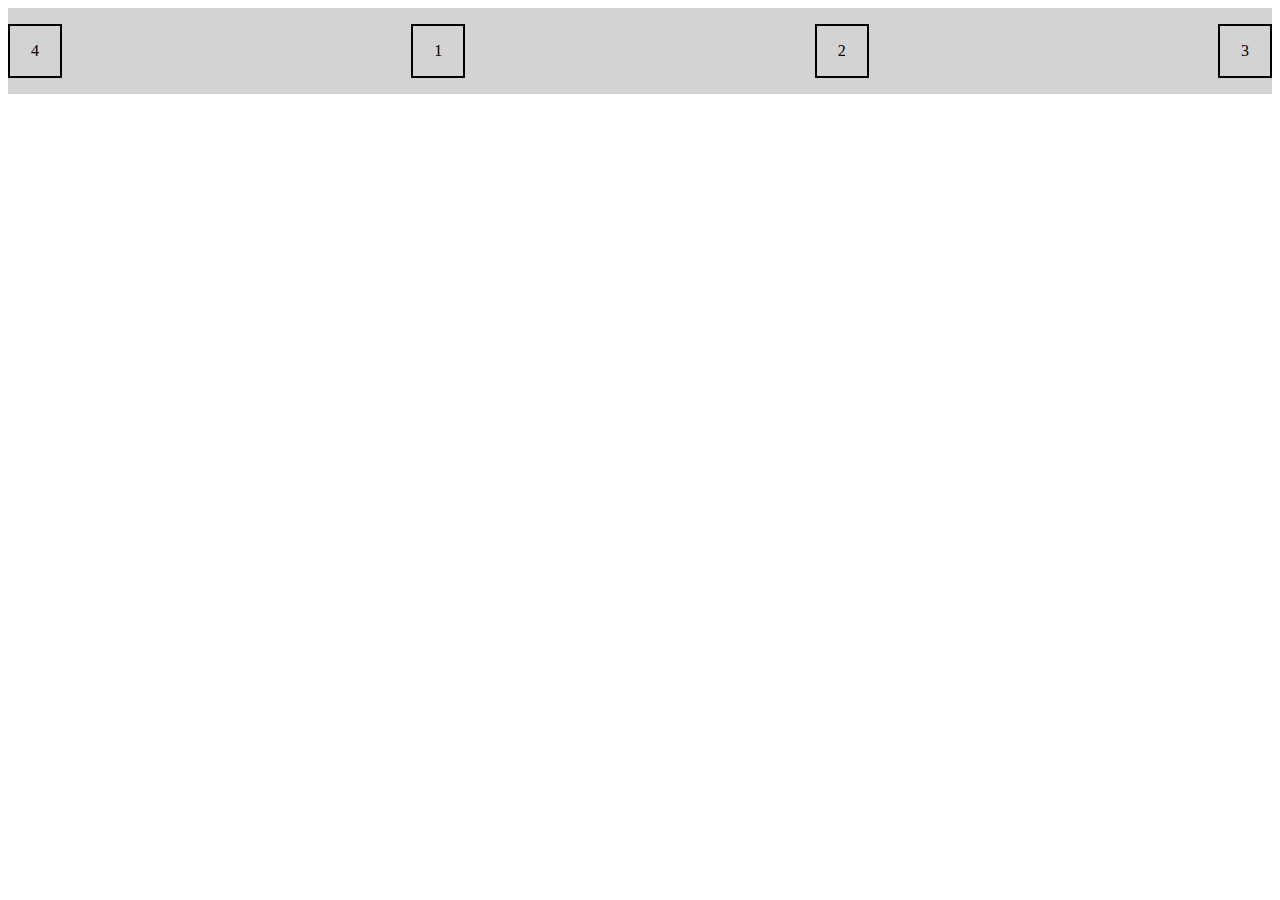
<file: flex/index.html>
<!DOCTYPE html>
<html lang="en">
<head>
    <meta charset="UTF-8">
    <meta name="viewport" content="width=device-width, initial-scale=1.0">
    <title>Flex</title>
    <link rel="stylesheet" href="style.css">
</head>
<body>

    <div class="container">
        <p class="square">1</p>
        <p class="square">2</p>
        <p class="square">3</p>
        <p class="square first">4</p>
    </div>
    
</body>
</html>
</file>
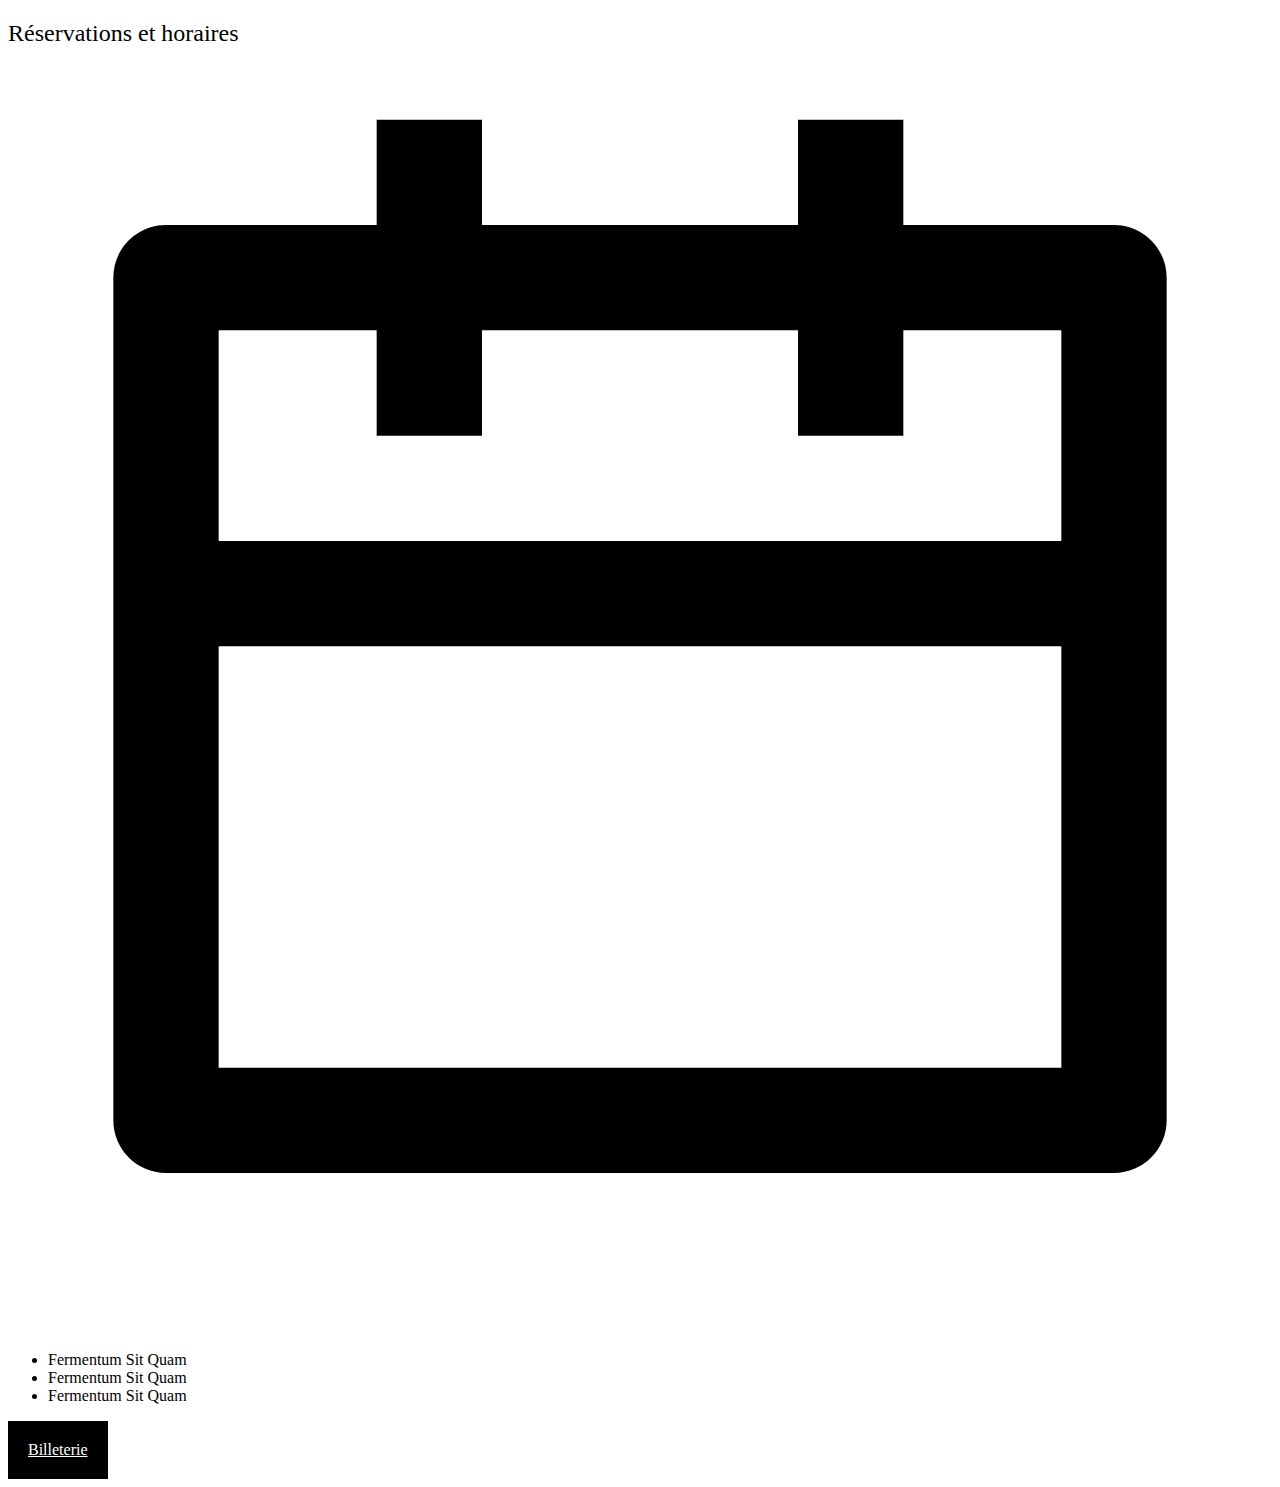
<file: reservation/index.html>
<!DOCTYPE html>
<html lang="en">
<head>
    <meta charset="UTF-8">
    <meta name="viewport" content="width=device-width, initial-scale=1.0">
    <title>Document</title>
    <link rel="stylesheet" href="style.css">
</head>
<body>
    <section class="booking">
        <h2 class="title">Réservations et horaires</h2>
        <div>
            <img src="calendar-line.svg" alt="Image de calendrier">
            <ul>
                <li>Fermentum Sit Quam</li>
                <li>Fermentum Sit Quam</li>
                <li>Fermentum Sit Quam</li>
            </ul>
            <a href="" class="button">Billeterie</a>
        </div>
    </section>
</body>
</html>
</file>
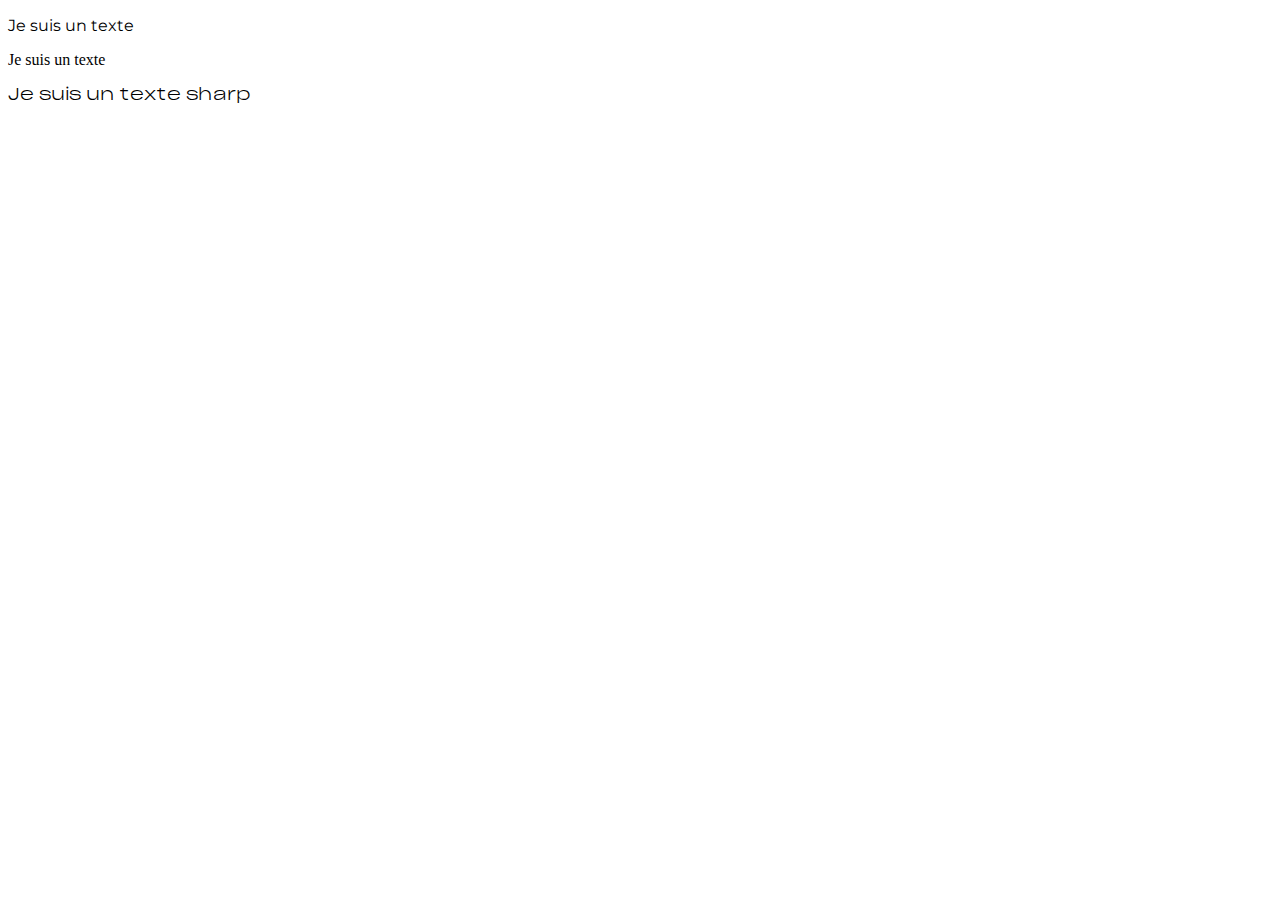
<file: typo/index.html>
<!DOCTYPE html>
<html lang="en">
<head>
    <meta charset="UTF-8">
    <meta name="viewport" content="width=device-width, initial-scale=1.0">
    <title>Document</title>
    <link rel="preconnect" href="https://fonts.googleapis.com">
    <link rel="preconnect" href="https://fonts.gstatic.com" crossorigin>
    <link href="https://fonts.googleapis.com/css2?family=Alumni+Sans+Collegiate+One:ital@0;1&family=Montserrat:ital,wght@0,100;0,200;0,300;0,400;0,500;1,100;1,200;1,300;1,400&display=swap" rel="stylesheet">
    
    <link rel="stylesheet" href="style.css">
</head>
<body>
    <p class="montserrat">Je suis un texte</p>
    <p>Je suis un texte</p>
    <p class="sharp">Je suis un texte sharp</p>
</body>
</html>
</file>
<file: flex/style.css>
.square {
    width: 50px;
    height: 50px;
    border: solid 2px black;
    font-weight: 400;
    /* Centrer un élément sur la verticale et l'horizontale */
    display: flex;
    justify-content: center;
    align-items: center;
}

.container {
    background-color: lightgray;
    /* J'annonce mon Flex */
    display: flex;
    flex-direction: row;
    justify-content: space-between;
}

.first {
    order: -1;
}
</file>
<file: reservation/style.css>
.title {
    font-weight: 300;
}

.button {
    background-color: black;
    color: white;
    padding: 20px;
    /* margin-top: 100px; */
    display: inline-block;
}
</file>
<file: typo/style.css>
/*
Générer avec trasnfonter : 
https://transfonter.org/
*/

@font-face {
    font-family: 'Sharp Grotesk Light 25';
    src: url('fonts/SharpGroteskLight25-Regular.woff2') format('woff2'),
        url('fonts/SharpGroteskLight25-Regular.woff') format('woff');
    font-weight: 300;
    font-style: normal;
    font-display: swap;
}

.montserrat {
    font-family: 'Montserrat', sans-serif;
}

.sharp {
    font-family: 'Sharp Grotesk Light 25', sans-serif;
}
</file>
